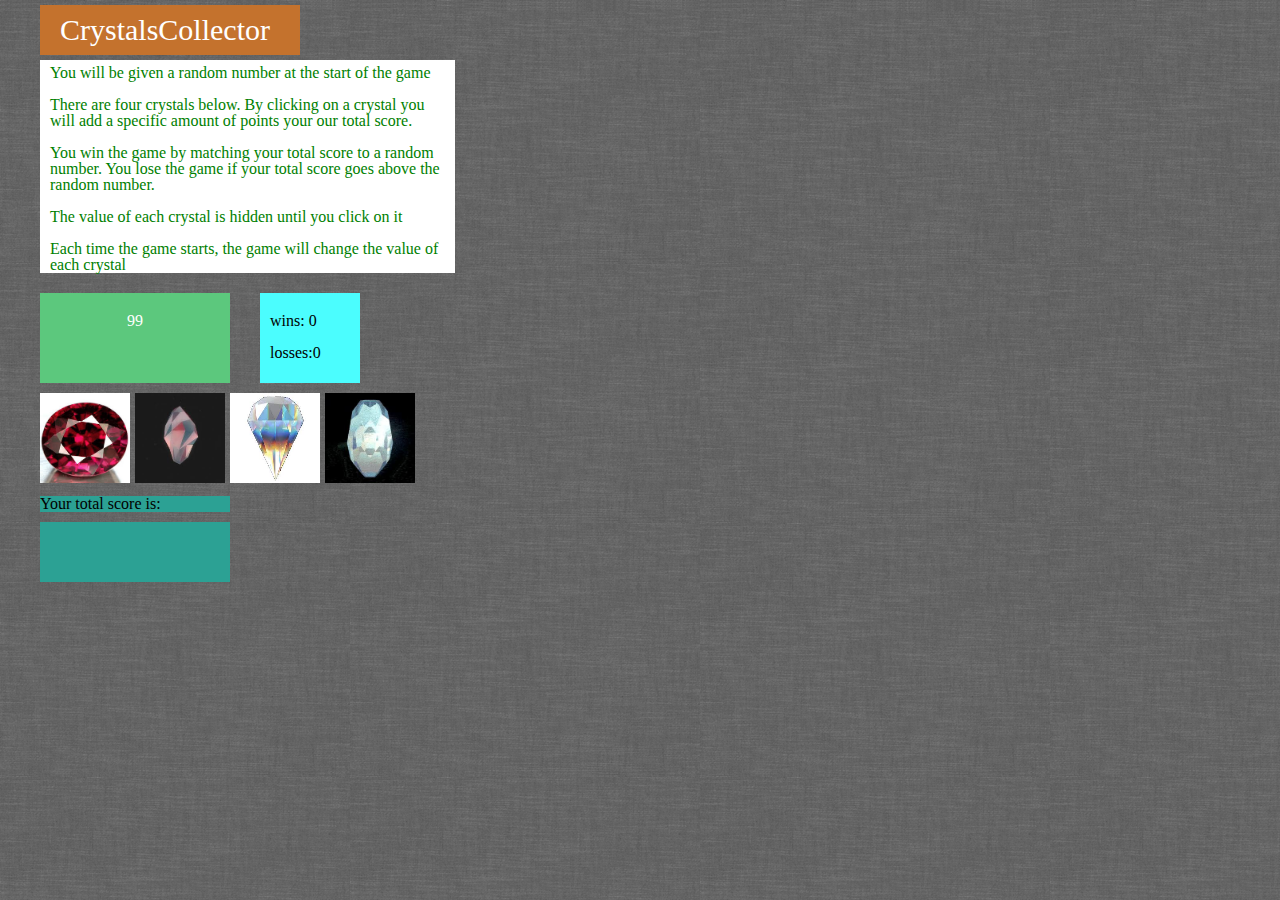
<file: index.html>
<!DOCTYPE html>
<html>
<head>
<meta charset="UTF-8">
<meta name="viewport" content="width=device-width, initial-scale=1">

<title><h3>CrystalsCollector</h3></title>
<!-- //bootstrappin -->
<link rel="stylesheet" href="https://maxcdn.bootstrapcdn.com/bootstrap/3.3.7/css/bootstrap.min.css" integrity="sha384-BVYiiSIFeK1dGmJRAkycuHAHRg32OmUcww7on3RYdg4Va+PmSTsz/K68vbdEjh4u" crossorigin="anonymous">

<link rel="stylesheet" type="text/css" href="assets/css/reset.css">
<link rel="stylesheet" type="text/css" href="assets/css/style.css">



</head>

<body>
<!--  <div class="wrapper"> -->
 <header>CrystalsCollector</header>
    
   <div id = "instr">
        <ul class="list-group">
            <li><p>You will be given a random number at the start of the game</p></li>
            </br>
            <li><p>There are four crystals below. By clicking on a crystal you will add a specific amount of points your our total score.</p></li>
            </br>
            <li><p>You win the game by matching your total score to a random number. You lose the game if your total score goes above the random number. </p></li>
            </br>
            <li><p>The value of each crystal is hidden until you click on it </p></li>
            </br> 
            <li><p>Each time the game starts, the game will change the value of each crystal </p></li>
        </ul>  
    </div>
    

    <div id="computerGuess"> 
            <p id="compRandom"></p> 
    </div>

 <!--     keep as counter -->
    <div id="tally">
       
       <p>wins: <span id="wins">0</span></p>
       </br>
       <p>losses:<span id="losses">0</span></p>
         
    </div>

  	<p style="clear: both;">		

  
<div class = "gems">
    <div id="gem1"><img class = "icon" img src = "assets/images/images.jpg" alt="Gem1" height="90" width="90"></div>
    <div id="gem2"><img class = "icon" img src = "assets/images/nug.jpg" alt="Gem2" height="90" width="90"></div>

    <div id="gem3"><img class = "icon" img src = "assets/images/diamond.jpg"  ="Gem3" height="90" width="90"></div>
     <div id="gem4"><img class = "icon" img src = "assets/images/gem.jpg" alt="Gem4" height="90" width="90"></div>
</div>

<p style="clear: both;">

 <div id="totalBox"> 
            <p>Your total score is: </p> 
 </div>

 <div id="totalTally"> 
            <p id="totalScore"></p> 
 </div>
<script type="text/javascript" src="https://cdnjs.cloudflare.com/ajax/libs/jquery/3.2.1/jquery.min.js"></script>

<script type="text/javascript" src="assets/javascript/game.js"></script>

</body>
</html>
</file>
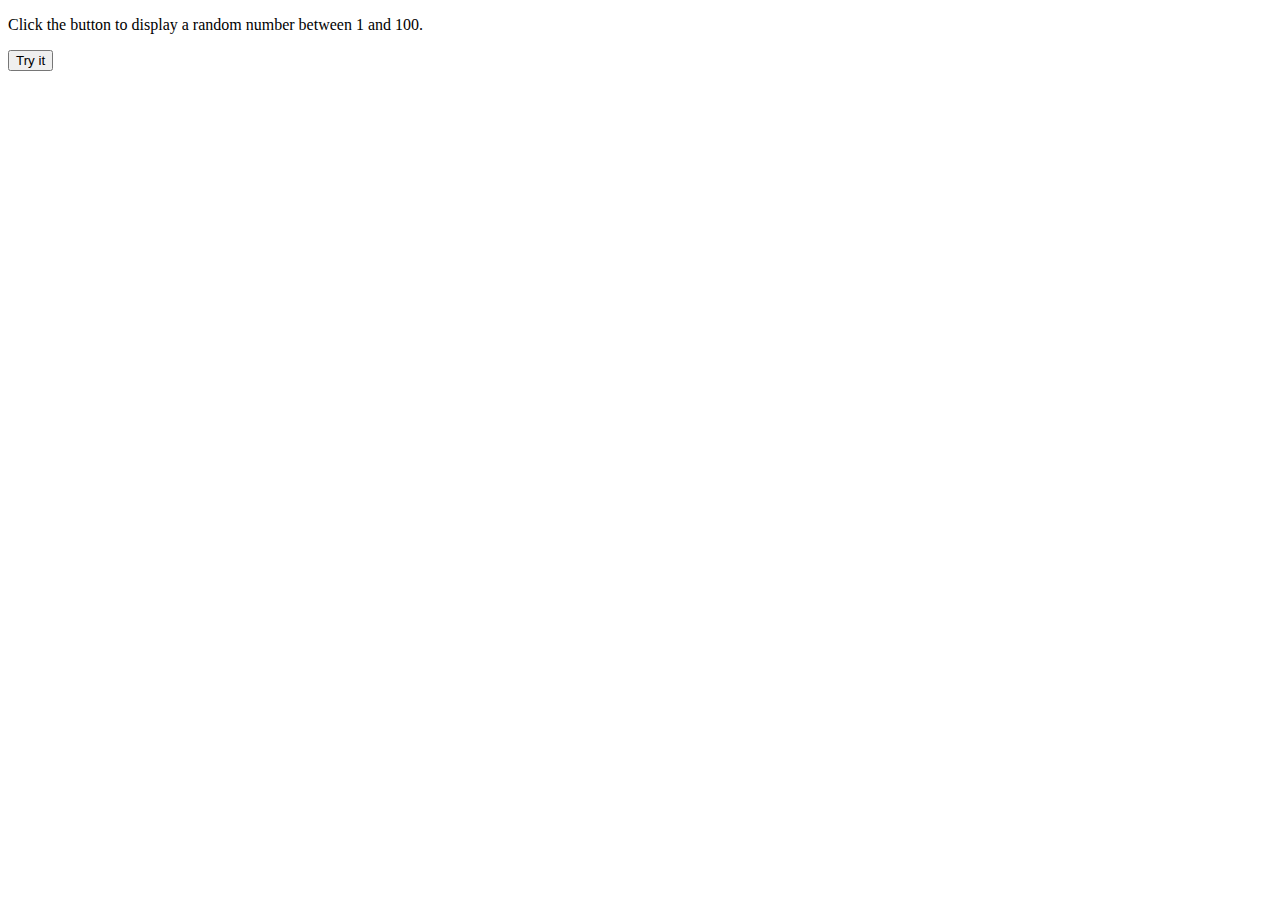
<file: assets/javascript/this.html>
<!DOCTYPE html>
<html>
<body>

<p>Click the button to display a random number between 1 and 100.</p>

<button onclick="myFunction()">Try it</button>

<p id="demo"></p>

<script>
function myFunction() {
    var x = document.getElementById("demo")
    x.innerHTML = Math.floor((Math.random() * 100) + 1);
    console.log("demo")
    console.log(x)
}


</script>

</body>
</html>
</file>
<file: assets/css/style.css>
*{
	margin: 0;
}

ul
{
list-style-type: none;
}

.clearfix{
	  overflow: auto;
}


html, body{
	  width: auto;
      color: black;
      background-color: #c1e9e9;
      background-image:url("../images/grey_wash_wall.png");
     
}

header{
	font-size: 30px;
	height: 50px;
	width: 260px;
	background-color: #c4722d;
	margin-left: 40px;
	margin-top: 5px;
	padding-left: 20px;
	padding-top: 10px;
	color: white;
}

#instr{

	color: green;
	background-color: white;
	width: 415px;
	height: auto;
	word-wrap: auto;
	margin-left: 40px;
	padding-top: 5px;
	padding-left: 10px;
	margin-top: 5px;
	padding-right: 5px;
	margin-bottom: 10px;
	
}
#computerGuess{
	float: left;
	width: 190px;
	height: 90px;
	background-color: #5cc87d;
	margin-right:30px;
	margin-left: 40px;
	color: white;
	text-align: center;
	padding-top: 20px;

}

#tally{
	float: left;
	width: 100px;
	height: 90px;
	background-color: #4bfdfe;
	padding-top: 20px;
	padding-left: 10px;
}

.gems{
	
	margin-left: 40px;
	margin-top: 10px;
	margin-bottom: 10px;
}

#gem1{
	float: left;
	font-size: 12px;
	margin-right: 5px;

}

#gem2{
	float: left;
	margin-right: 5px;
}

#gem3{
	float: left;
	margin-right: 5px;
}

.icon:hover {
	transform: rotate(-10deg);
	-ms-transform: rotate(-10deg);
	-webkit-transform: rotate(-10deg);
	-moz-transform: rotate(-10deg);
	-o-transform: rotate(-10deg);
}

#totalBox {
	background-color: #2ca194;
	margin-left: 40px;
	width: 190px;
	margin-bottom: 10px;
	
}

#totalTally {
	background-color: #2ca194;
	width: 190px;
	height: 60px;
	margin-right:30px;
	margin-left: 40px;
	color: white;
	padding-top: 20px;
	padding-left: 10px;
}
</file>
